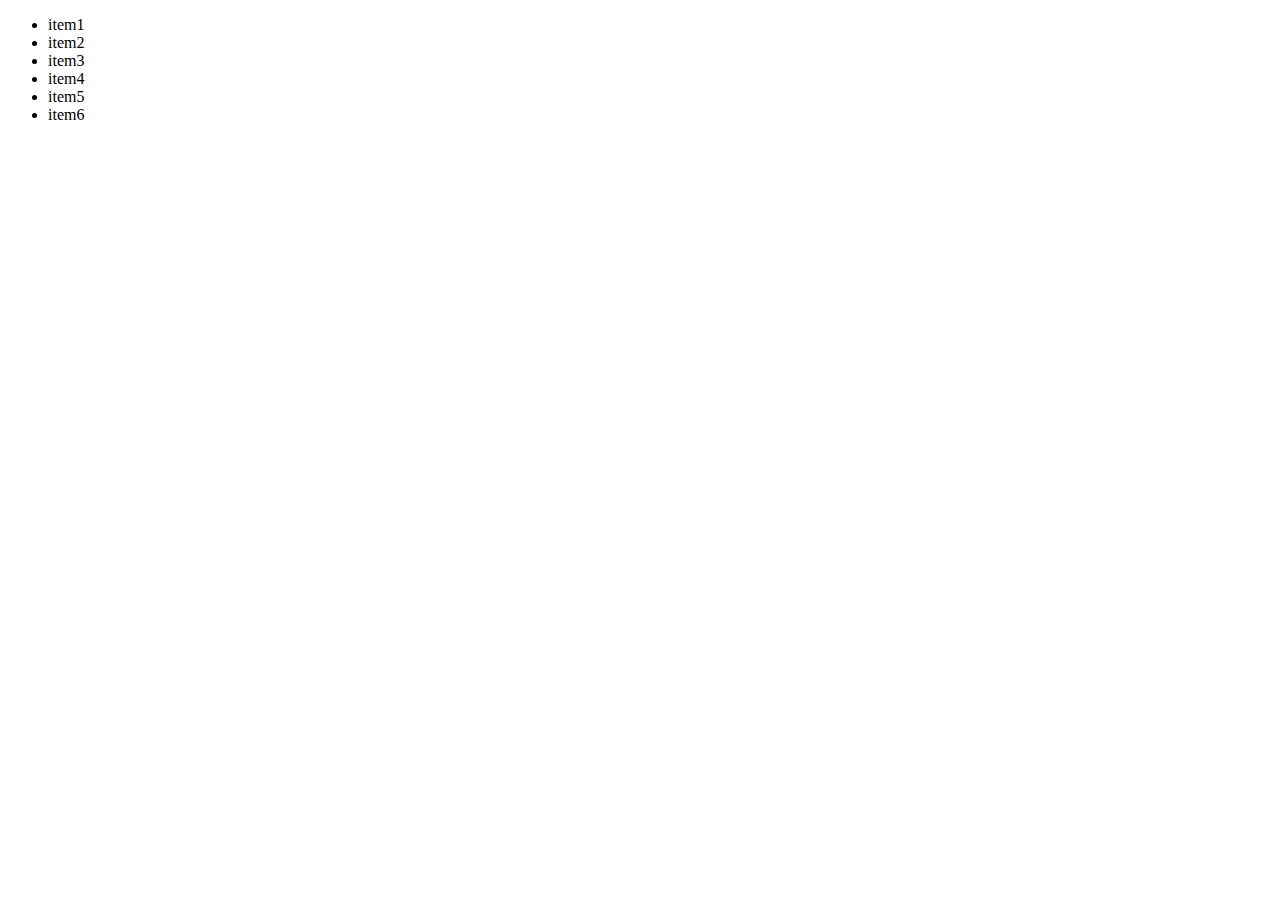
<file: jQuery不过如此/index.html>
<!DOCTYPE html>
<html>
<head>
    <meta charset="utf-8">
    <meta name="viewport" content="width=device-width">
    <title>lalaln</title>
</head>
<body>
<ul>
    <li id = "item1">item1</li>
    <li id = "item2">item2</li>
    <li id = "item3">item3</li>
    <li id = "item4">item4</li>
    <li id = "item5">item5</li>
    <li id = "item6">item6</li>
</ul>
<script>
    // //获取一个节点的所有兄弟节点
    const elemt = document.getElementById("item3")
    // var childrenList = elemt.parentNode.children
    // var arr = {length: 0}
    // for(let i = 0; i < childrenList?.length;  i++) {
    //     console.log(childrenList[i],'childrenList[i]')
    //     if(childrenList[i]?.id !== "item3") {
    //         arr[arr.length] = childrenList[i]
    //         arr.length  += 1
    //     }
    // }
    //
    function getSiblings(node) {
        var childrenList = node.parentNode.children
        var arr = {length: 0}
        for(let i = 0; i < childrenList?.length;  i++) {
            console.log(childrenList[i],'childrenList[i]')
            if(childrenList[i]?.id !== node?.id) {
                arr[arr.length] = childrenList[i]
                arr.length  += 1
            }
        }
        return arr;
    }
    console.log(getSiblings(elemt))
    //绑定this
    Node.prototype.getSiblings = function(){
        var childrenList = this.parentNode.children
        var arr = {length: 0}
        for(let i = 0; i < childrenList?.length;  i++) {
            console.log(childrenList[i],'childrenList[i]')
            if(childrenList[i]?.id !== this?.id) {
                arr[arr.length] = childrenList[i]
                arr.length  += 1
            }
        }
        return arr;
    }
    console.log(elemt.getSiblings(),"elemt.getSiblings()")

</script>
</body>
</html>
</file>
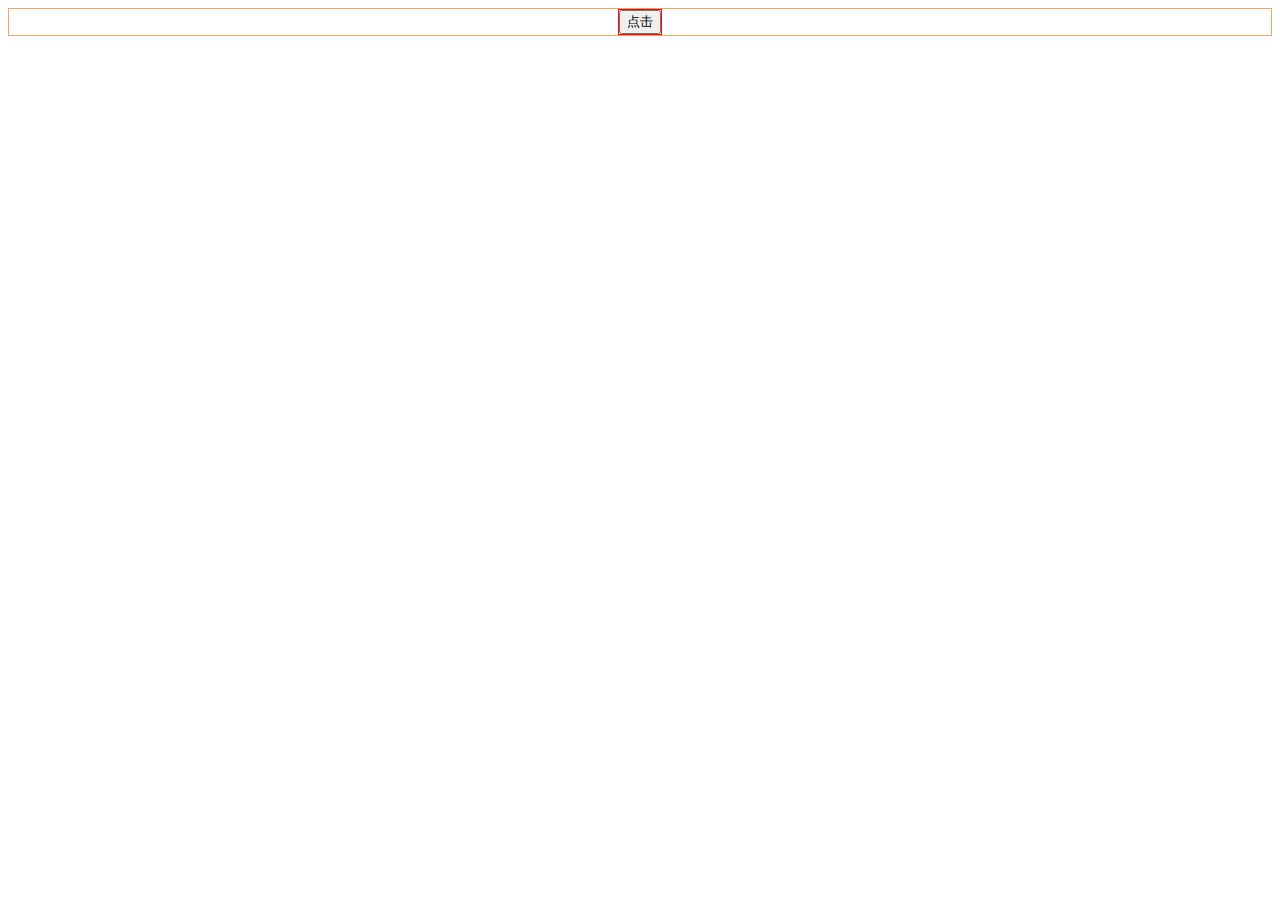
<file: DOM事件/点击别处关闭浮层/index.html>
<!DOCTYPE html>
<html lang="en">
<head>
    <meta charset="UTF-8">
    <title>点击别处关闭浮层</title>
    <link rel="stylesheet" type="text/css" href="./index.css" />
</head>
<body>
<div class="wrapper" id="wrapper">
    <button id="button">点击</button>
    <div class="popover" id="popover">
        <input type="checkbox" />
        这是浮层
    </div>
</div>
<script src="./index.js"></script>
</body>
</html>
</file>
<file: DOM事件/点击别处关闭浮层/index.css>
body {
    display: flex;
    flex-direction: row;
    align-items: center;
    justify-content: center;
    border: 1px solid sandybrown;
}
.wrapper {
    border: 1px solid red;
    display: inline-block;
    position: relative;

}
.popover {
    border: 1px solid green;
    padding: 10px;
    position: absolute;
    top: 0;
    left: 100%;
    white-space: nowrap;
    margin-left: 10px;
    display: none;
}
.popover:before {
    content: "";
    border-right: 10px solid green;
    border-top: 10px solid transparent;
    border-bottom: 10px solid transparent;
    width: 0;
    height: 0;
    display: inline-block;
    position: absolute;
    top: 0;
    left: -10px;
}
</file>
